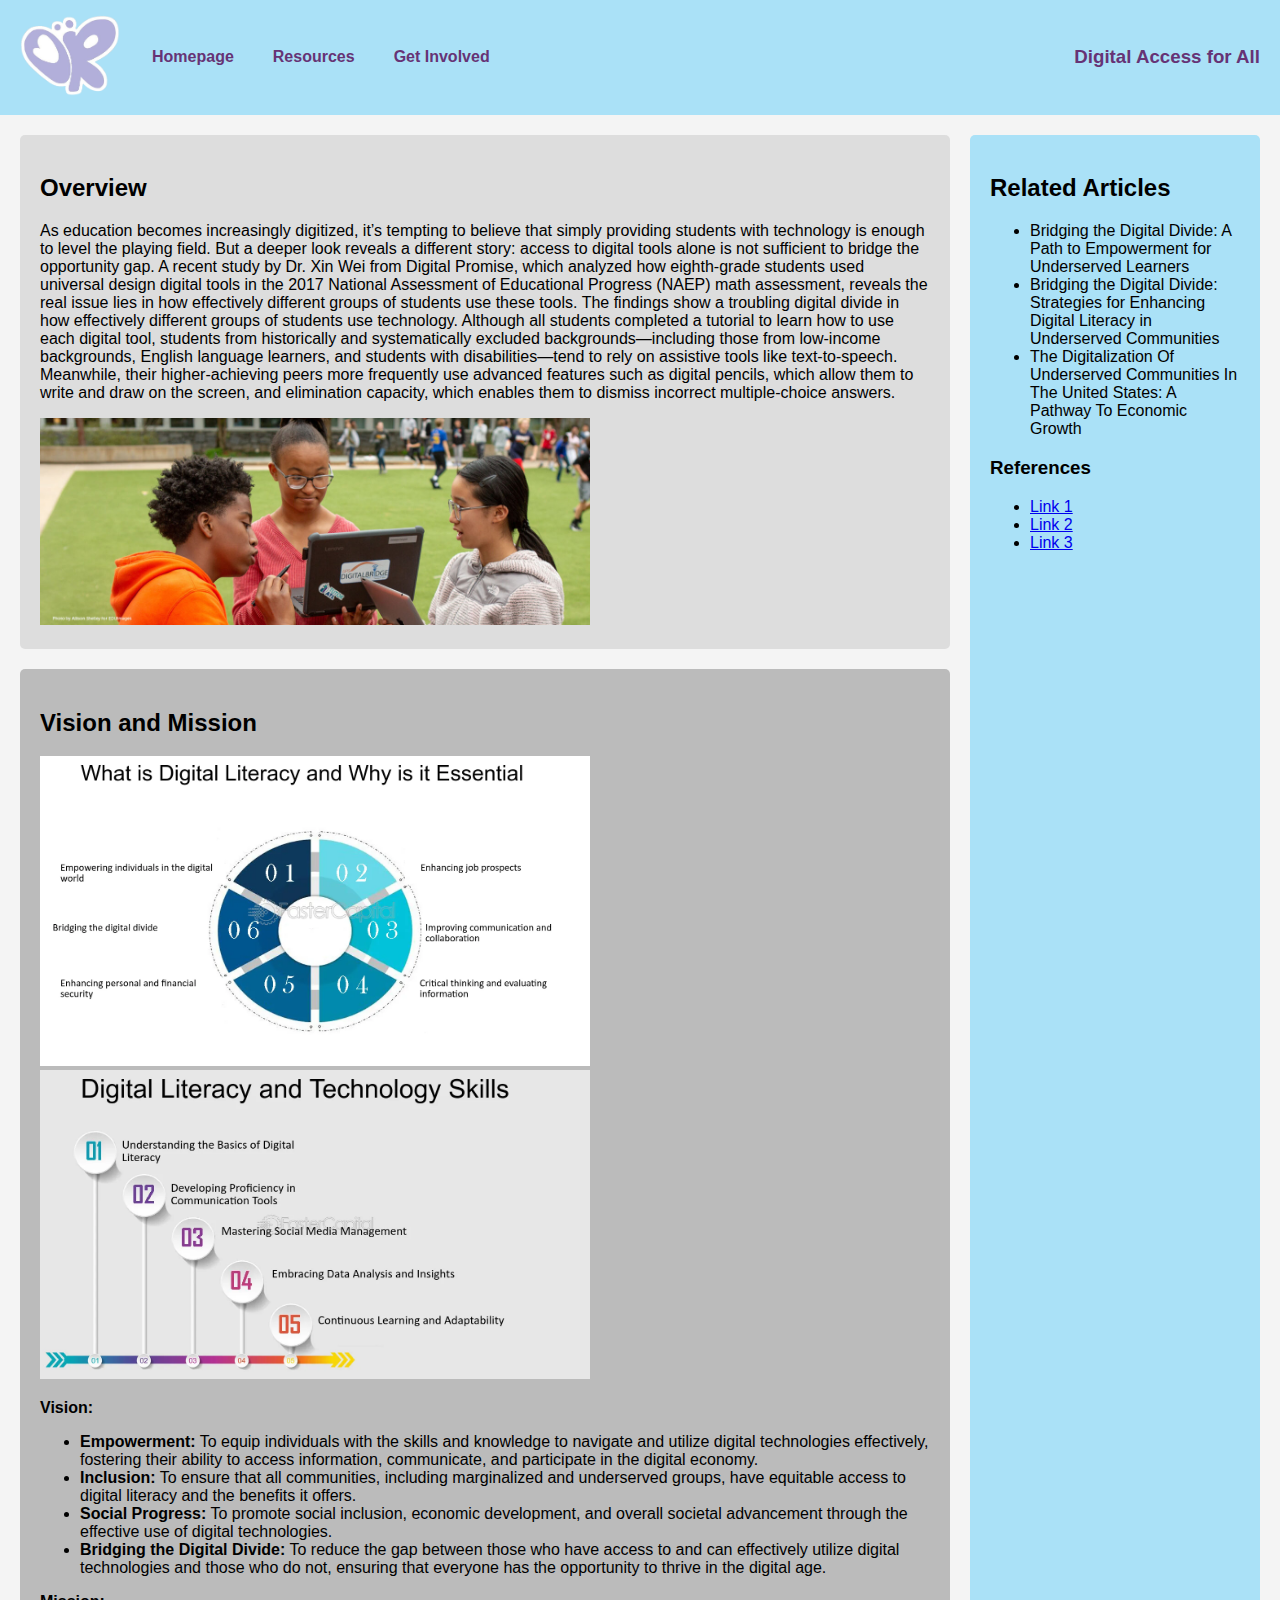
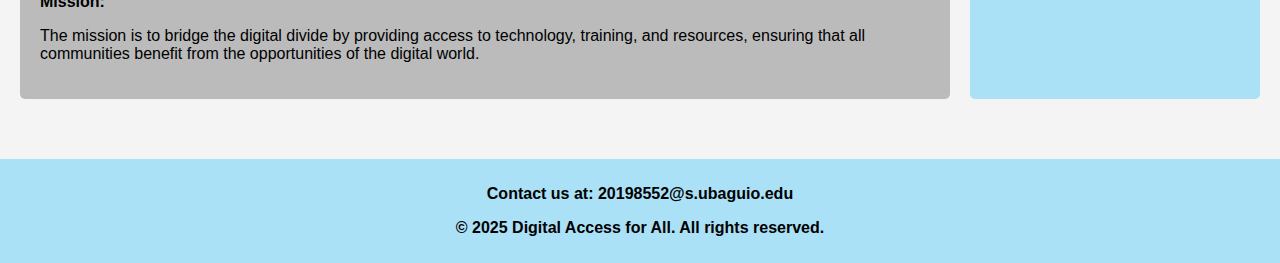
<file: index.html>
<!DOCTYPE html>
<html lang="en">
<head>
    <meta charset="UTF-8">
    <meta name="viewport" content="width=device-width, initial-scale=1.0">
    <title>Homepage</title>
    <link rel="stylesheet" type="text/css" href="./styles/Salay_styles.css">
</head>
<body>
    <!-- HEADER -->
    <header>
        <div class="left-section">
            <div class="logo">
                <img src="./assets/images/logo.png" alt="Logo">
            </div>
            <nav>
                <ul>
                    <li><a href="./index.html" target="_blank">Homepage</a></li>
                    <li><a href="./pages/resources.html" target="_blank">Resources</a></li>
                    <li><a href="../pages/getinvolved.html" target="_blank">Get Involved</a></li>
                </ul>
            </nav>
        </div>
        <h3 class="title">Digital Access for All</h3>
    </header>

    <!-- MAIN LAYOUT -->
    <div class="container">
        <!-- LEFT COLUMN (TOP & BOTTOM) -->
        <div class="left-column">
            <div class="top-left">
                <h2>Overview</h2>
                <p>As education becomes increasingly digitized, it’s tempting to believe that simply providing students with technology is enough to level the playing field. 
                    But a deeper look reveals a different story: access to digital tools alone is not sufficient to bridge the opportunity gap. 
                    A recent study by Dr. Xin Wei from Digital Promise, which analyzed how eighth-grade students used universal design digital tools in the 2017 National Assessment of Educational Progress (NAEP) math assessment, reveals the real issue lies in how effectively different groups of students use these tools.
                    The findings show a troubling digital divide in how effectively different groups of students use technology. 
                    Although all students completed a tutorial to learn how to use each digital tool, students from historically and systematically excluded backgrounds—including those from low-income backgrounds, English language learners, and students with disabilities—tend to rely on assistive tools like text-to-speech. 
                    Meanwhile, their higher-achieving peers more frequently use advanced features such as digital pencils, which allow them to write and draw on the screen, and elimination capacity, 
                    which enables them to dismiss incorrect multiple-choice answers.</p>
                <img src="./assets/images/digital-divide.jpg">
            </div>
            <div class="bottom-left">
                <h2>Vision and Mission</h2>
                <img src="./assets/images/digital.webp">
                <img src="./assets/images/digital-1.webp">
                <p> <strong> Vision: </strong> </p>
                <ul>
                    <li><strong>Empowerment:</strong>
                        To equip individuals with the skills and knowledge to navigate and utilize digital technologies effectively, fostering their ability to access information, communicate, and participate in the digital economy. </li>
                        <li><strong>Inclusion:</strong>
                        To ensure that all communities, including marginalized and underserved groups, have equitable access to digital literacy and the benefits it offers.  </li>
                        <li><strong>Social Progress:</strong>
                            To promote social inclusion, economic development, and overall societal advancement through the effective use of digital technologies.  </li>
                        <li><strong>Bridging the Digital Divide:</strong>
                            To reduce the gap between those who have access to and can effectively utilize digital technologies and those who do not, ensuring that everyone has the opportunity to thrive in the digital age. </li>
                </ul>
                <p> <strong> Mission: </strong> </p>
                <p>The mission is to bridge the digital divide by providing access to technology, training, and resources, ensuring that all communities benefit from the opportunities of the digital world. </p>
            </div>
        </div>

        <!-- SIDEBAR -->
        <aside>
            <h2>Related Articles</h2>
            <ul>
                <li>Bridging the Digital Divide: A Path to Empowerment for Underserved Learners</li>
                <li>Bridging the Digital Divide: Strategies for Enhancing Digital Literacy in Underserved Communities</li>
                <li>The Digitalization Of Underserved Communities In The United States: A Pathway To Economic Growth</li>
            </ul>
            <h3>References</h3>
            <ul>
                <li><a href="https://digitalpromise.org/2024/10/31/bridging-the-digital-divide-a-path-to-empowerment-for-underserved-learners/" target="_blank">Link 1</a></li>
                <li><a href="https://www.forbes.com/councils/forbestechcouncil/2024/11/12/the-digitalization-of-underserved-communities-in-the-united-states-a-pathway-to-economic-growth/" target="_blank">Link 2</a></li>
                <li><a href="https://psico-smart.com/en/blogs/blog-bridging-the-digital-divide-strategies-for-enhancing-digital-literacy-in-underserved-communities-177492" target="_blank">Link 3</a></li>
            </ul>
        </aside>
    </div>

    <!-- FOOTER -->
    <footer>
        <p>Contact us at: 20198552@s.ubaguio.edu</p>
        <p>&copy; 2025 Digital Access for All. All rights reserved.</p>
    </footer>
</body>
</html>
</file>
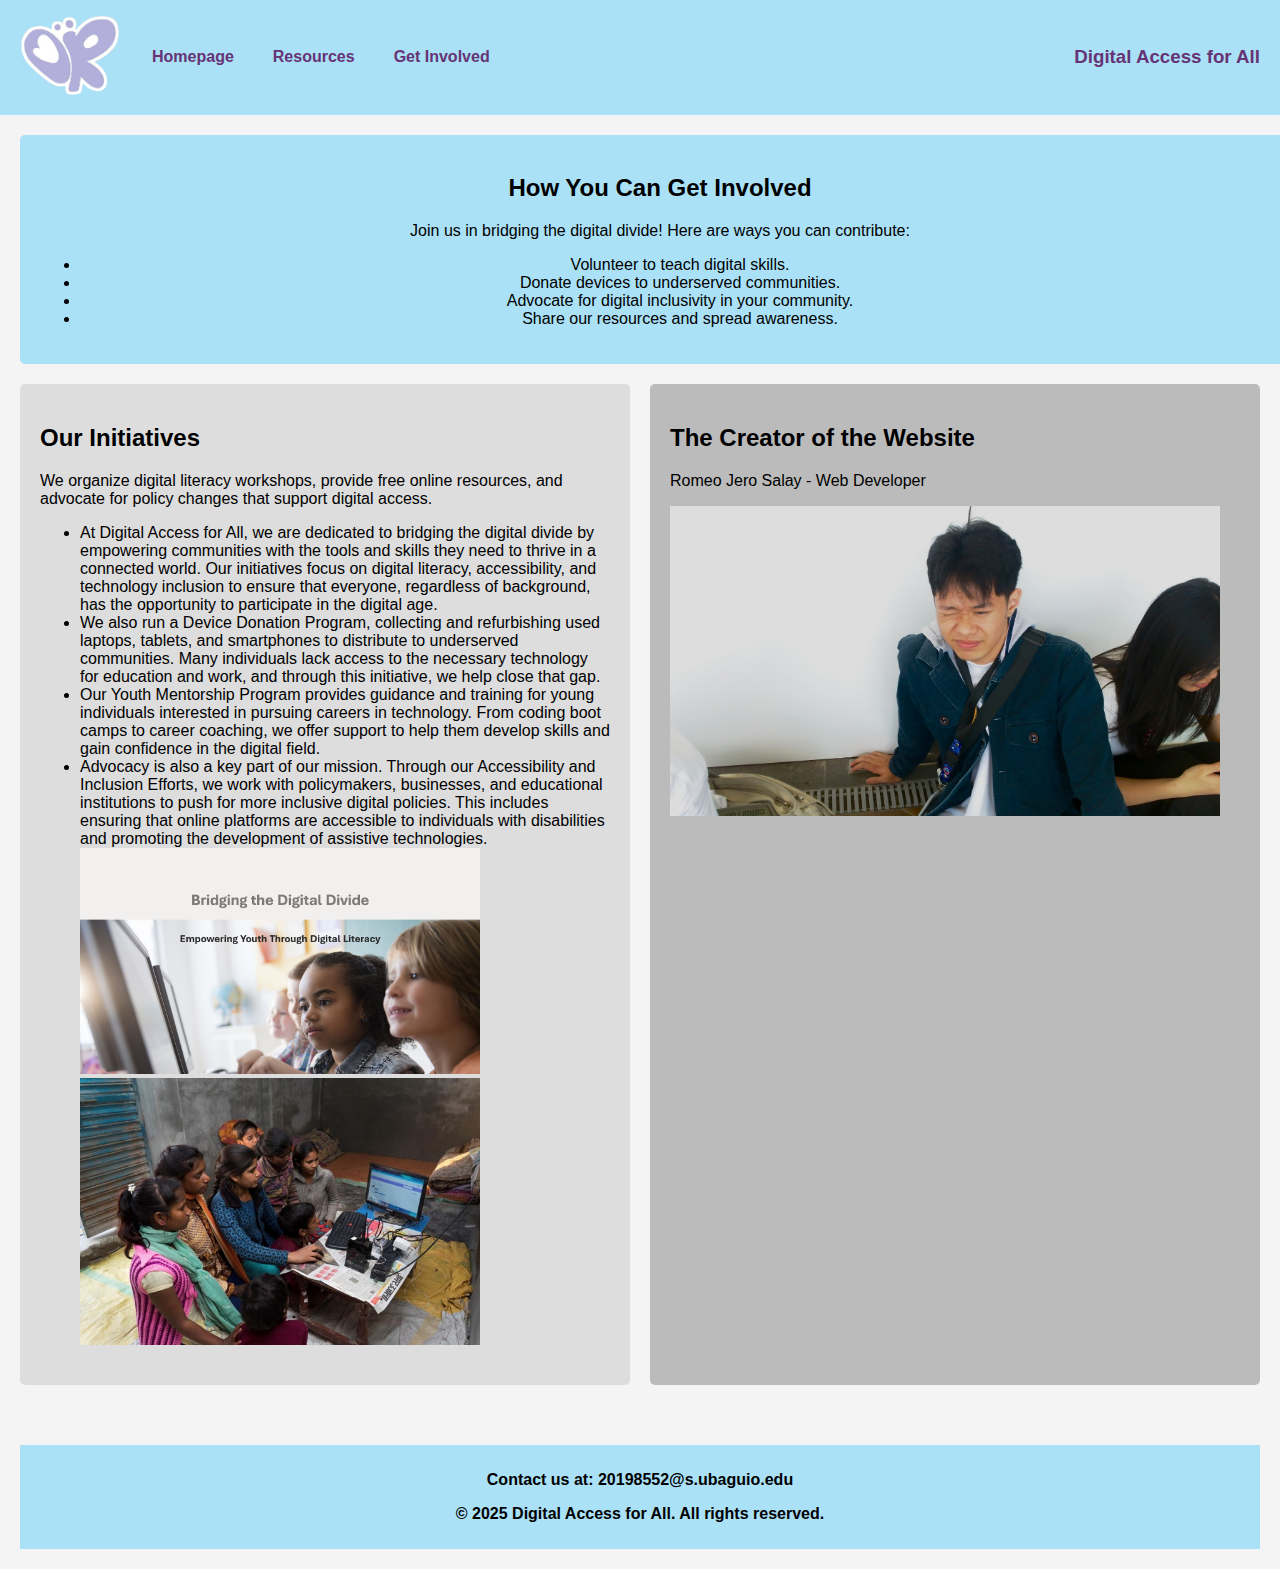
<file: pages/getinvolved.html>
<!DOCTYPE html>
<html lang="en">
<head>
    <meta charset="UTF-8">
    <meta name="viewport" content="width=device-width, initial-scale=1.0">
    <title>Get Involved</title>
    <link rel="stylesheet" type="text/css" href="../styles/Salay_styles.css">
</head>
<body>
    <!-- HEADER -->
    <header>
        <div class="left-section">
            <div class="logo">
                <img src="../assets/images/logo.png" alt="Logo">
            </div>
            <nav>
                <ul>
                    <li><a href="../index.html" target="_blank">Homepage</a></li>
                    <li><a href="../pages/resources.html" target="_blank">Resources</a></li>
                    <li><a href="../pages/getinvolved.html" target="_blank">Get Involved</a></li>
                </ul>
            </nav>
        </div>
        <h3 class="title">Digital Access for All</h3>
    </header>

    <!-- MAIN CONTAINER -->
    <div class="container2">
        <!-- SIDEBAR (Now on Top) -->
        <div class="top-sidebar">
            <h2>How You Can Get Involved</h2>
            <p>Join us in bridging the digital divide! Here are ways you can contribute:</p>
            <ul>
                <li>Volunteer to teach digital skills.</li>
                <li>Donate devices to underserved communities.</li>
                <li>Advocate for digital inclusivity in your community.</li>
                <li>Share our resources and spread awareness.</li>
            </ul>
        </div>

        <!-- COLUMNS (Below the Sidebar) -->
        <div class="columns">
            <div class="bottom-left-column">
                
                <h2>Our Initiatives</h2>
                <p>We organize digital literacy workshops, provide free online resources, and advocate for policy changes that support digital access.</p>
                <ul>
                    <li>At Digital Access for All, we are dedicated to bridging the digital divide by empowering communities with the tools and skills they need to thrive in a connected world. Our initiatives focus on digital literacy, accessibility, and technology inclusion to ensure that everyone, regardless of background, has the opportunity to participate in the digital age.
                    </li>
                    <li>We also run a Device Donation Program, collecting and refurbishing used laptops, tablets, and smartphones to distribute to underserved communities. Many individuals lack access to the necessary technology for education and work, and through this initiative, we help close that gap.
                    </li>
                    <li>Our Youth Mentorship Program provides guidance and training for young individuals interested in pursuing careers in technology. From coding boot camps to career coaching, we offer support to help them develop skills and gain confidence in the digital field.
                    </li>
                    <li>Advocacy is also a key part of our mission. Through our Accessibility and Inclusion Efforts, we work with policymakers, businesses, and educational institutions to push for more inclusive digital policies. This includes ensuring that online platforms are accessible to individuals with disabilities and promoting the development of assistive technologies.</li>
                    <img src="../assets/images/digital-2.png">
                    <img src="../assets/images/digital-4.webp">
                </ul>
            </div>
            <div class="bottom-right-column">
                <div class="team-members">
                    <h2>The Creator of the Website</h2>
                    <p>Romeo Jero Salay - Web Developer</p>
                    <img src="../assets/images/SALAYHUMCOM.jpg" alt="Team Member 1">
            </div>
        </div>
    </div>

    <!-- FOOTER -->
    <footer>
        <p>Contact us at: 20198552@s.ubaguio.edu</p>
        <p>&copy; 2025 Digital Access for All. All rights reserved.</p>
    </footer>
</body>
</html>
</file>
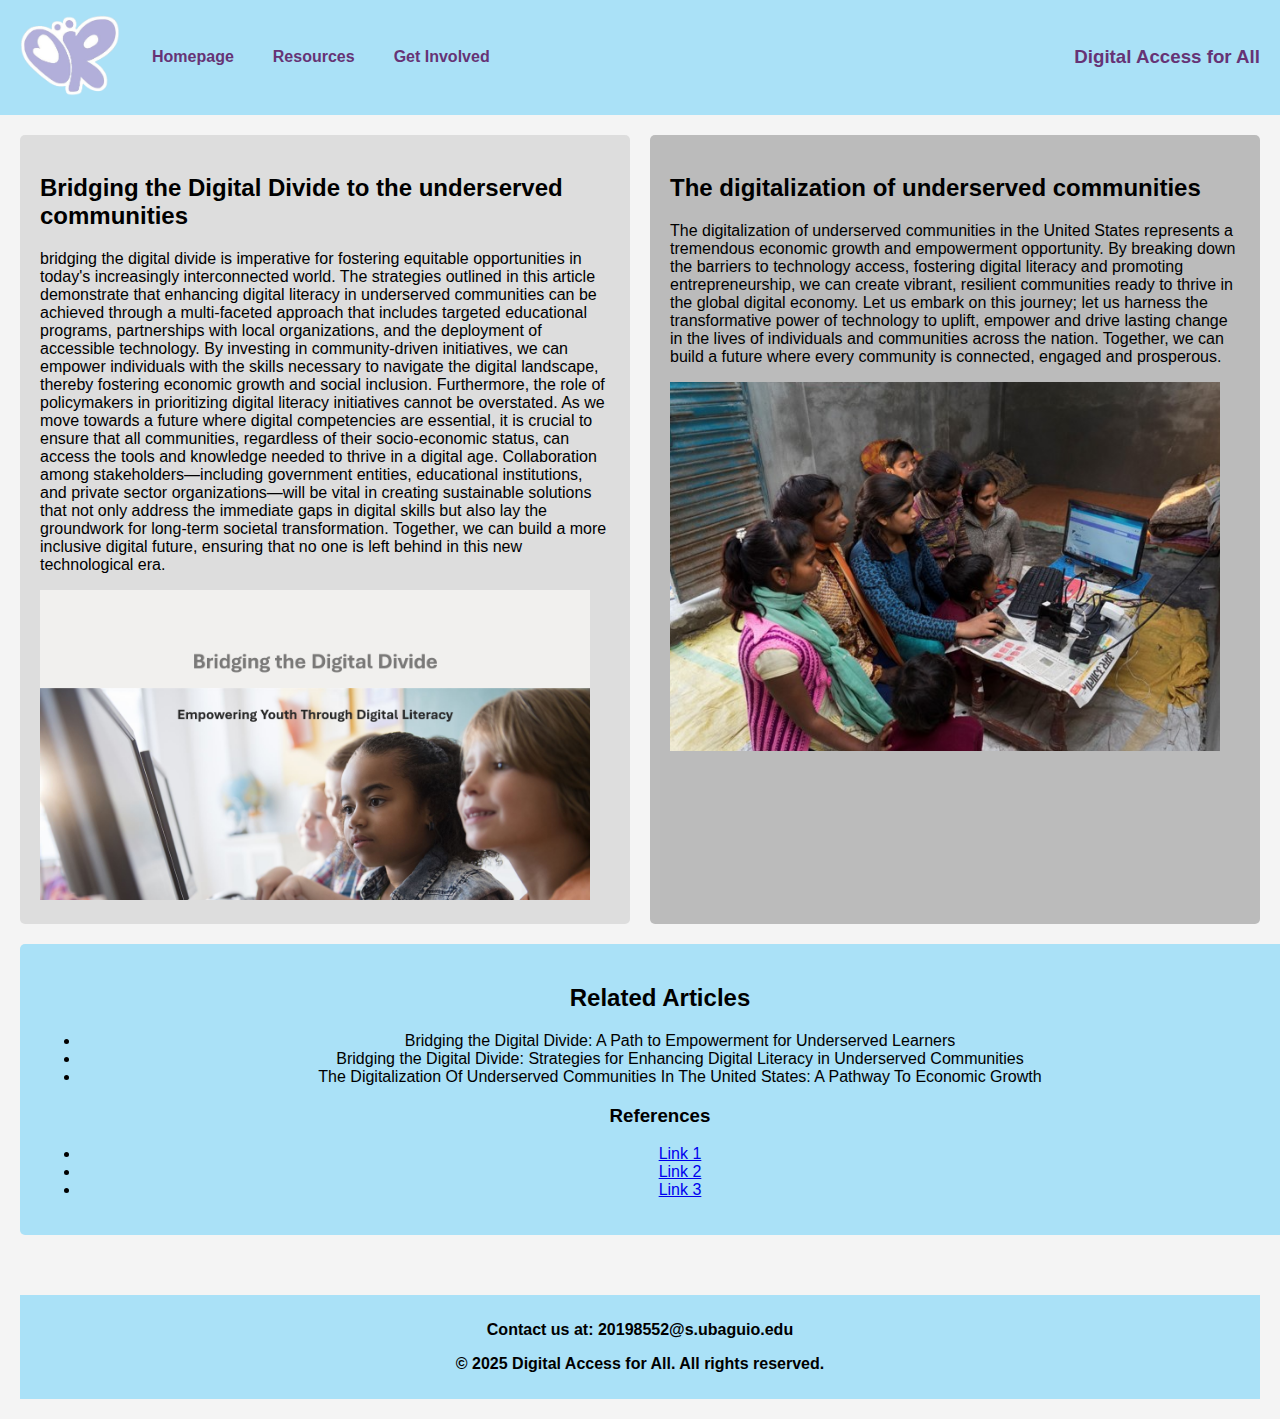
<file: pages/resources.html>
<!DOCTYPE html>
<html lang="en">
<head>
    <meta charset="UTF-8">
    <meta name="viewport" content="width=device-width, initial-scale=1.0">
    <title>Resources</title>
    <link rel="stylesheet" type="text/css" href="../styles/Salay_styles.css">
</head>
<body>
    <!-- HEADER -->
    <header>
        <div class="left-section">
            <div class="logo">
                <img src="../assets/images/logo.png" alt="Logo">
            </div>
            <nav>
                <ul>
                    <li><a href="../index.html" target="_blank">Homepage</a></li>
                    <li><a href="../pages/resources.html" target="_blank">Resources</a></li>
                    <li><a href="../pages/getinvolved.html" target="_blank">Get Involved</a></li>
                </ul>
            </nav>
        </div>
        <h3 class="title">Digital Access for All</h3>
    </header>

    <!-- MAIN CONTAINER -->
    <div class="container1">
        <!-- TOP COLUMNS (Left & Right - Horizontal Layout) -->
        <div class="columns">
            <div class="top-left-column">
                <h2>Bridging the Digital Divide to the underserved communities</h2>
                <p>bridging the digital divide is imperative for fostering equitable opportunities in today's increasingly interconnected world. The strategies outlined in this article demonstrate that enhancing digital literacy in underserved communities can be achieved through a multi-faceted approach that includes targeted educational programs, partnerships with local organizations, and the deployment of accessible technology. By investing in community-driven initiatives, we can empower individuals with the skills necessary to navigate the digital landscape, thereby fostering economic growth and social inclusion.
                    Furthermore, the role of policymakers in prioritizing digital literacy initiatives cannot be overstated. As we move towards a future where digital competencies are essential, it is crucial to ensure that all communities, regardless of their socio-economic status, can access the tools and knowledge needed to thrive in a digital age. Collaboration among stakeholders—including government entities, educational institutions, and private sector organizations—will be vital in creating sustainable solutions that not only address the immediate gaps in digital skills but also lay the groundwork for long-term societal transformation. Together, we can build a more inclusive digital future, ensuring that no one is left behind in this new technological era.</p>
                    <img src="../assets/images/digital-2.png">
            </div>
            <div class="top-right-column">
                <h2>The digitalization of underserved communities</h2>
                <p>The digitalization of underserved communities in the United States represents a tremendous economic growth and empowerment opportunity. By breaking down the barriers to technology access, fostering digital literacy and promoting entrepreneurship, we can create vibrant, resilient communities ready to thrive in the global digital economy.
                    Let us embark on this journey; let us harness the transformative power of technology to uplift, empower and drive lasting change in the lives of individuals and communities across the nation. Together, we can build a future where every community is connected, engaged and prosperous.</p>
                    <img src="../assets/images/digital-4.webp">
            </div>
        </div>

        <!-- SIDEBAR BELOW BOTH COLUMNS -->
        <div class="main-sidebar">
            <h2>Related Articles</h2>
            <ul>
                <li>Bridging the Digital Divide: A Path to Empowerment for Underserved Learners</li>
                <li>Bridging the Digital Divide: Strategies for Enhancing Digital Literacy in Underserved Communities</li>
                <li>The Digitalization Of Underserved Communities In The United States: A Pathway To Economic Growth</li>
            </ul>
            <h3>References</h3>
            <ul>
                <li><a href="https://digitalpromise.org/2024/10/31/bridging-the-digital-divide-a-path-to-empowerment-for-underserved-learners/" target="_blank">Link 1</a></li>
                <li><a href="https://www.forbes.com/councils/forbestechcouncil/2024/11/12/the-digitalization-of-underserved-communities-in-the-united-states-a-pathway-to-economic-growth/" target="_blank">Link 2</a></li>
                <li><a href="https://psico-smart.com/en/blogs/blog-bridging-the-digital-divide-strategies-for-enhancing-digital-literacy-in-underserved-communities-177492" target="_blank">Link 3</a></li>
            </ul>
    </div>

    

    <!-- FOOTER -->
    <footer>
        <p>Contact us at: 20198552@s.ubaguio.edu</p>
        <p>&copy; 2025 Digital Access for All. All rights reserved.</p>
    </footer>
</body>
</html>
</file>
<file: styles/Salay_styles.css>
/* GENERAL STYLES */
body {
    font-family: Arial, sans-serif;
    margin: 0;
    padding: 0;
    background-color: #f4f4f4;
    height: 100vh;
    display: flex;
    flex-direction: column;
}

/* HEADER */
header {
    display: flex;
    justify-content: space-between;
    align-items: center;
    background-color: #aae1f7; 
    padding: 15px 20px;
    color: white;
}

.left-section {
    display: flex;
    align-items: center;
    gap: 20px; 
}

.logo img {
    width: 100px;
    height: auto;
}

nav ul {
    list-style: none;
    display: flex;
    gap: 15px;
    margin: 0;
    padding: 0;
}

nav ul li {
    display: inline;
}

nav ul li a {
    text-decoration: none;
    color: #663375;
    font-weight: bold;
    padding: 8px 12px;
    transition: 0.3s;
}

nav ul li a:hover {
    background: white;
    color: #40768b;
    padding: 15px;
    border-radius: 5px;
}

.title {
    margin-left: auto; 
    color: #663375;
}

/* ---- HOMEPAGE (index.html) STYLING ---- */
.container {
    display: flex;
    flex-direction: row;
    flex: 1;
    padding: 20px;
    gap: 20px;
}

.bottom-left img {
    width: 550px;
    height: auto;
}

.top-left img {
    width: 550px;
    height: auto;
}

/* LEFT COLUMN */
.left-column {
    display: flex;
    flex-direction: column;
    flex: 2;
    gap: 20px;
}

/* Top Left */
.top-left {
    background: #ddd;
    padding: 20px;
    border-radius: 5px;
}

/* Bottom Left */
.bottom-left {
    background: #bbb;
    padding: 20px;
    border-radius: 5px;
}

/* SIDEBAR (Homepage) */
aside {
    width: 250px;
    background-color: #aae1f7;
    padding: 20px;
    border-radius: 5px;
}

/* ---- RESOURCES PAGE (resources.html) STYLING ---- */
.container1 {
    display: flex;
    flex-direction: column;
    flex: 1;
    padding: 20px;
    gap: 20px;
}

/* COLUMNS (Top Left & Right - Horizontal) */
.columns {
    display: flex;
    flex-direction: row;
    justify-content: space-between;
    gap: 20px;
}

/* Top Left Column */
.top-left-column {
    flex: 1;
    background: #ddd;
    padding: 20px;
    border-radius: 5px;
}

/* Top Right Column */
.top-right-column {
    flex: 1;
    background: #bbb;
    padding: 20px;
    border-radius: 5px;
}

/* SIDEBAR BELOW BOTH COLUMNS (Resources Page) */
.main-sidebar {
    width: 100%;
    background: #aae1f7;
    padding: 20px;
    border-radius: 5px;
    text-align: center;
}

/* ---- GET INVOLVED PAGE (getinvolved.html) STYLING ---- */
.container2 {
    display: flex;
    flex-direction: column;
    flex: 1;
    padding: 20px;
    gap: 20px;
}

/* SIDEBAR (Now on Top) */
.top-sidebar {
    width: 100%;
    background: #aae1f7;
    padding: 20px;
    border-radius: 5px;
    text-align: center;
}

/* COLUMNS (Below Sidebar) */
.columns {
    display: flex;
    flex-direction: row;
    justify-content: space-between;
    gap: 20px;
}

/* Bottom Left Column */
.bottom-left-column {
    flex: 1;
    background: #ddd;
    padding: 20px;
    border-radius: 5px;
}

/* Bottom Right Column */
.bottom-right-column {
    flex: 1;
    background: #bbb;
    padding: 20px;
    border-radius: 5px;
}

.top-left-column img {
    width: 550px;
    height: auto;
}

.top-right-column img {
    width: 550px;
    height: auto;
}

.bottom-left-column img {
    width: 400px;
    height: auto;
}

.team-members img{
    width: 550px;
    height: auto;
}

/* FOOTER */
footer {
    background: #aae1f7;
    color: rgb(0, 0, 0);
    padding: 10px;
    margin-top: 40px;
    text-align: center;
    font-weight: bold;
}
</file>
